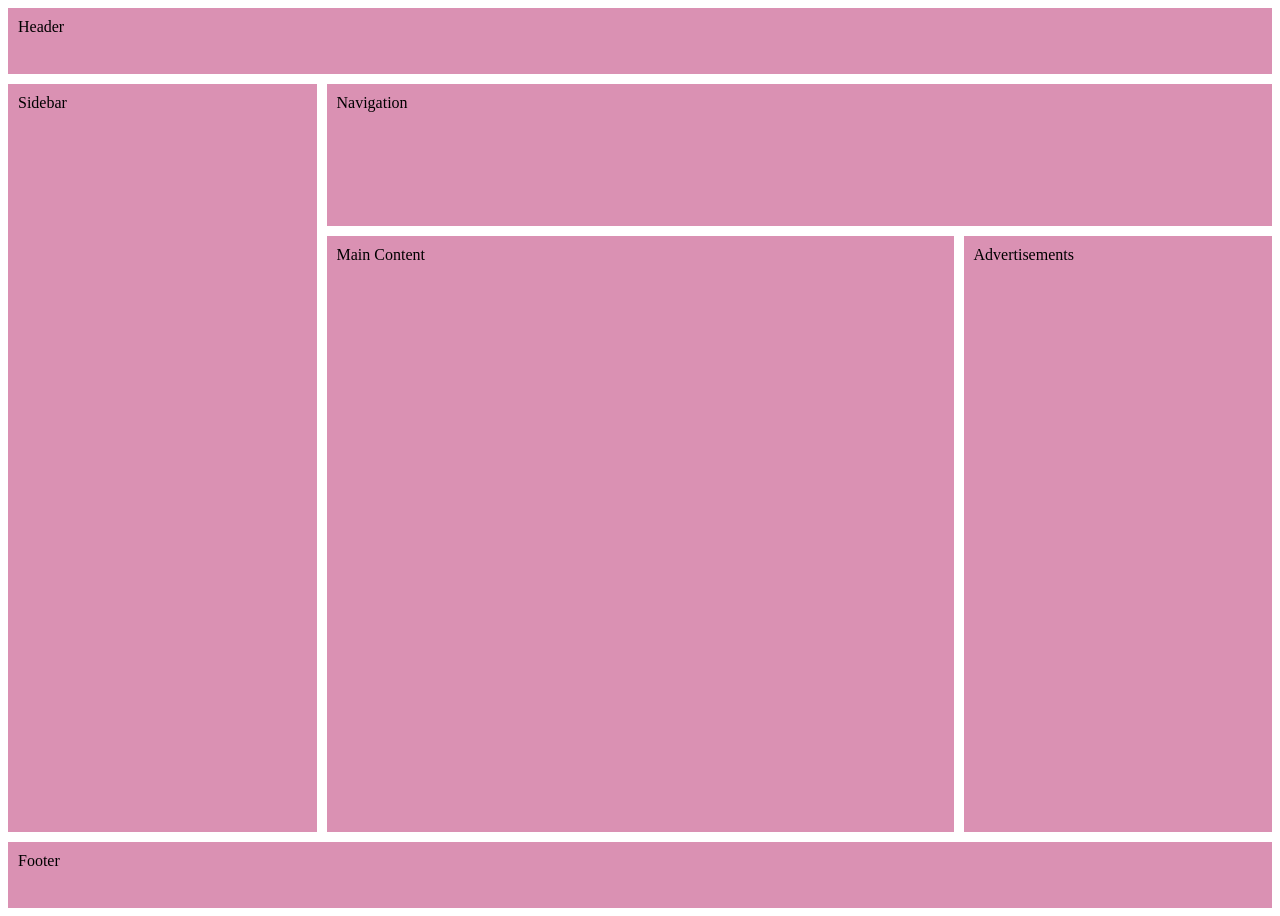
<file: CSS/grid-practice/index.html>
<!DOCTYPE html>
<html lang="en">
<head>
    <meta charset="UTF-8">
    <meta name="viewport" content="width=device-width, initial-scale=1.0">
    <title>Document</title>
    <style>
        .container {
            display: grid;
            height: 100vh;
            grid-template-columns: repeat(12, 1fr);
            grid-template-rows: repeat(12, 1fr);
            row-gap: 10px;
            column-gap: 10px;
            
        }
        .header {
            grid-column: 1/13;
        }
        .sidebar {
            grid-column: 1/4;
            grid-row: 2/12;
        }
        .nav {
            grid-column: 4/13;
            grid-row: 2/4;
        }
        .main {
            grid-column: 4/10;
            grid-row: 4/12;
        }
        .ads {
            grid-column: 10/13;
            grid-row: 4/12;
        }
        .foot {
            grid-column: 1/13;
            grid-row: 12/13;
        }
        
        .container > div {
           background-color: #da91b3;
            padding: 10px;
        }
        @media (max-width: 720px){
            .nav {
                grid-column: 1/13;
            }
            .sidebar 
                {
                    grid-column: 1/4;
                    grid-row: 4/12;
                }
                .main {
                    
                        grid-column: 4/13;
                        grid-row: 4/12;
                    
                }
                .ads{
                    grid-column: 1/4;
                    grid-row: 12/13;
                    font-size: 15px;
                }
                .foot {
                    grid-column: 4/13;
                    grid-row: 12/13;
                }
            }
    </style>
</head>
<body>
    <div class="container">
        <div class="header">Header</div>
        <div class="sidebar">Sidebar</div>
        <div class="nav">Navigation</div>
        <div class="main">Main Content</div>
        <div class="ads">Advertisements</div>
        <div class="foot">Footer</div>
    </div>
</body>
</html>
</file>
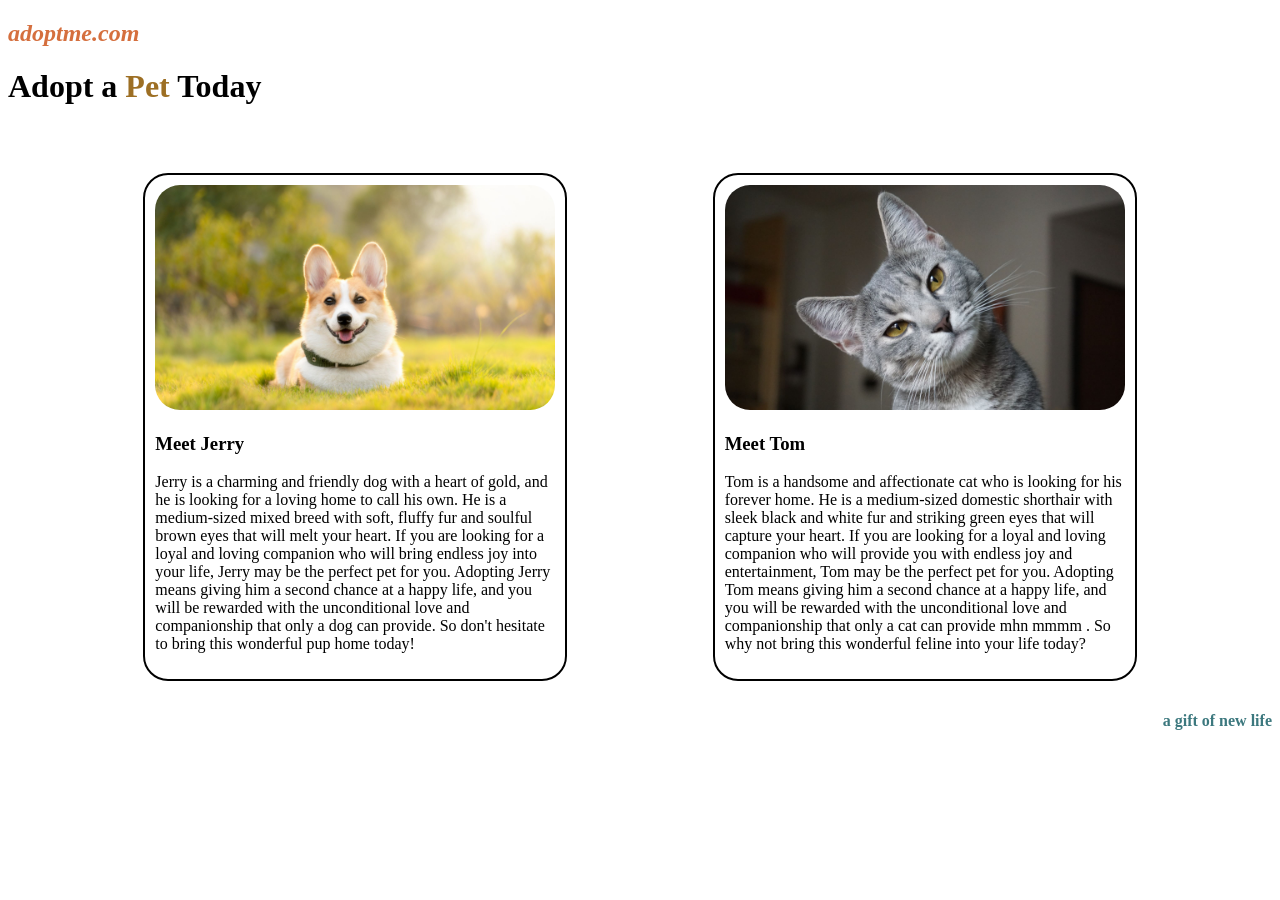
<file: CSS/pet_adoption_page/index.html>
<!DOCTYPE html>
<html lang="en">
  <head>
    <meta charset="UTF-8" />
    <meta http-equiv="X-UA-Compatible" content="IE=edge" />
    <meta name="viewport" content="width=device-width, initial-scale=1.0" />
    <title>CSS</title>
    <link rel="stylesheet" href="style.css" />
  </head>
  <body>
    <h2><i>adoptme.com</i></h2>
    <h1>Adopt a <span>Pet</span> Today</h1>
    <br /><br />
    <div id="pets">
      <div class="card">
        <img src="dog.jpg" alt="jerry" />
        <h3>Meet Jerry</h3>
        <p>
          Jerry is a charming and friendly dog with a heart of gold, and he is
          looking for a loving home to call his own. He is a medium-sized mixed
          breed with soft, fluffy fur and soulful brown eyes that will melt your
          heart. If you are looking for a loyal and loving companion who will
          bring endless joy into your life, Jerry may be the perfect pet for
          you. Adopting Jerry means giving him a second chance at a happy life,
          and you will be rewarded with the unconditional love and companionship
          that only a dog can provide. So don't hesitate to bring this wonderful
          pup home today!
        </p>
      </div>
      <div class="card">
        <img src="cat.jpg" alt="tom" />
        <h3>Meet Tom</h3>
        <p>
          Tom is a handsome and affectionate cat who is looking for his forever
          home. He is a medium-sized domestic shorthair with sleek black and
          white fur and striking green eyes that will capture your heart. If you
          are looking for a loyal and loving companion who will provide you with
          endless joy and entertainment, Tom may be the perfect pet for you.
          Adopting Tom means giving him a second chance at a happy life, and you
          will be rewarded with the unconditional love and companionship that
          only a cat can provide mhn mmmm . So why not bring this wonderful
          feline into your life today?
        </p>
      </div>
    </div>
    <h4>a gift of new life</h4>
  </body>
</html>
</file>
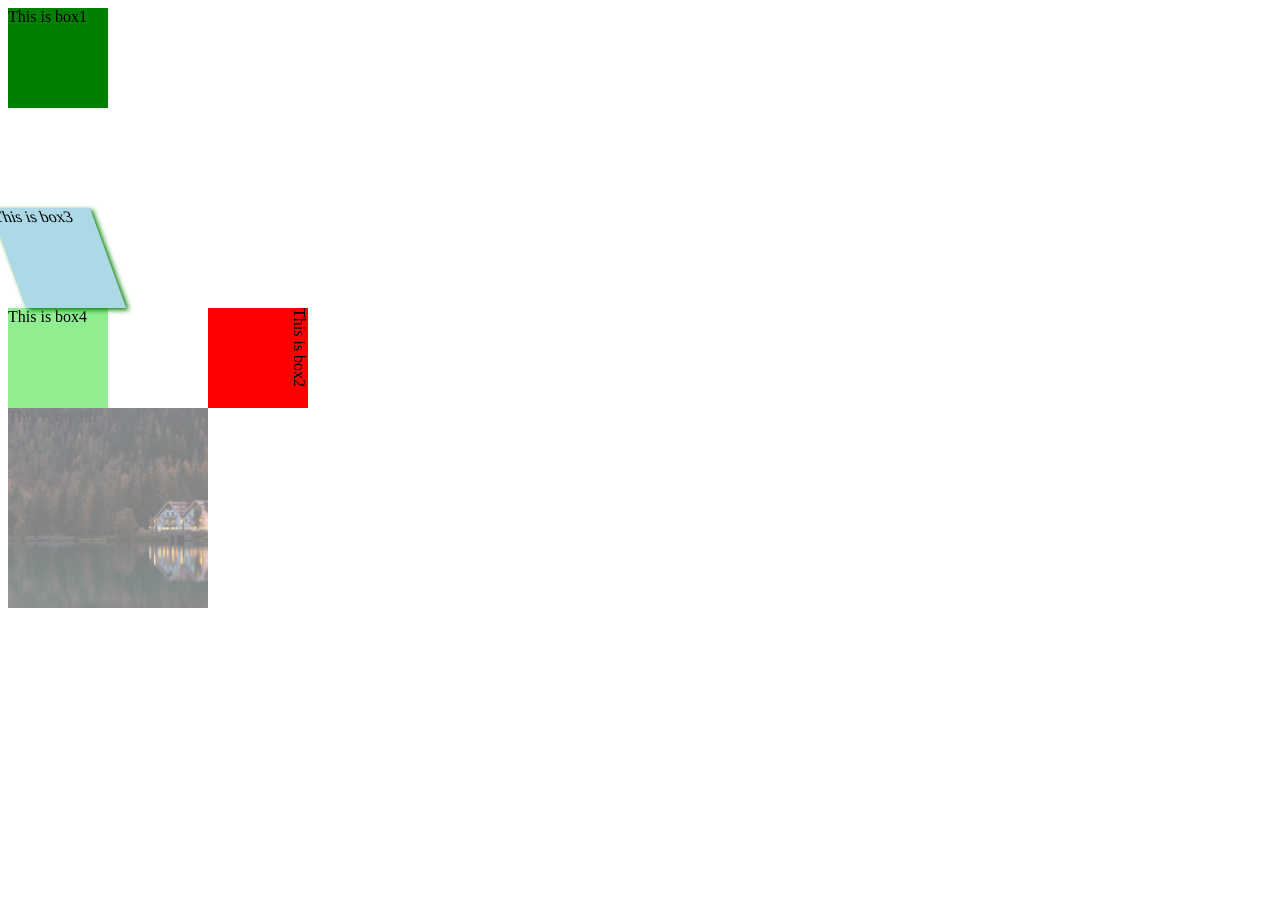
<file: CSS/Transforms and Transitions/index.html>
<!DOCTYPE html>
<html lang="en">
  <head>
    <meta charset="UTF-8" />
    <meta http-equiv="X-UA-Compatible" content="IE=edge" />
    <meta name="viewport" content="width=device-width, initial-scale=1.0" />
    <title>CSS Assignment</title>
    <style>
        /* Qs1. Add a 2s transition on box1 for width changes.
       It should have 'ease-in' speed curve & 0.5s delay  */

#box1 {
  width: 100px;
  height: 100px;
  background: green;
  transition: width 2s ease-in 0.5s;

}

#box1:hover {
  width: 600px;
}

/* Qs2. Using transform, move box2 200px to the right  & 
        200px down. Also rotate it 90deg.*/

#box2 {
  width: 100px;
  height: 100px;
  background: red;
  transform: translate(200px, 200px) rotate(90deg);
}

/* Qs3. Using transform, skew box3 20deg along the x axis.*/

#box3 {
  width: 100px;
  height: 100px;
  background: lightblue;
  transform: skewX(20deg);
  box-shadow: 2px 2px 5px green;
}

/* Qs4. Set a 2px horizontal & 2px vertical, green shadow 
        for box4, with a 5px blur radius.*/

#box4 {
  width: 100px;
  height: 100px;
  background: lightgreen;
    box-shadow: 2px 2px green 5px;
}

/* Qs5. Set Your picture or any picture as the background of the div
        "myPic". Also, set transparency of this div to 50%. */

#myPic {
  width: 200px;
  height: 200px;
  background: pink;
  background-image: url('image1.jpg');
  background-size: cover;
  opacity: 0.5;
}
    </style>
  </head>
  <body>
    <div id="box1">This is box1</div>
    <div id="box2">This is box2</div>
    <div id="box3">This is box3</div>
    <div id="box4">This is box4</div>
    <div id="myPic">This is my Pic</div>
  </body>
</html>
</file>
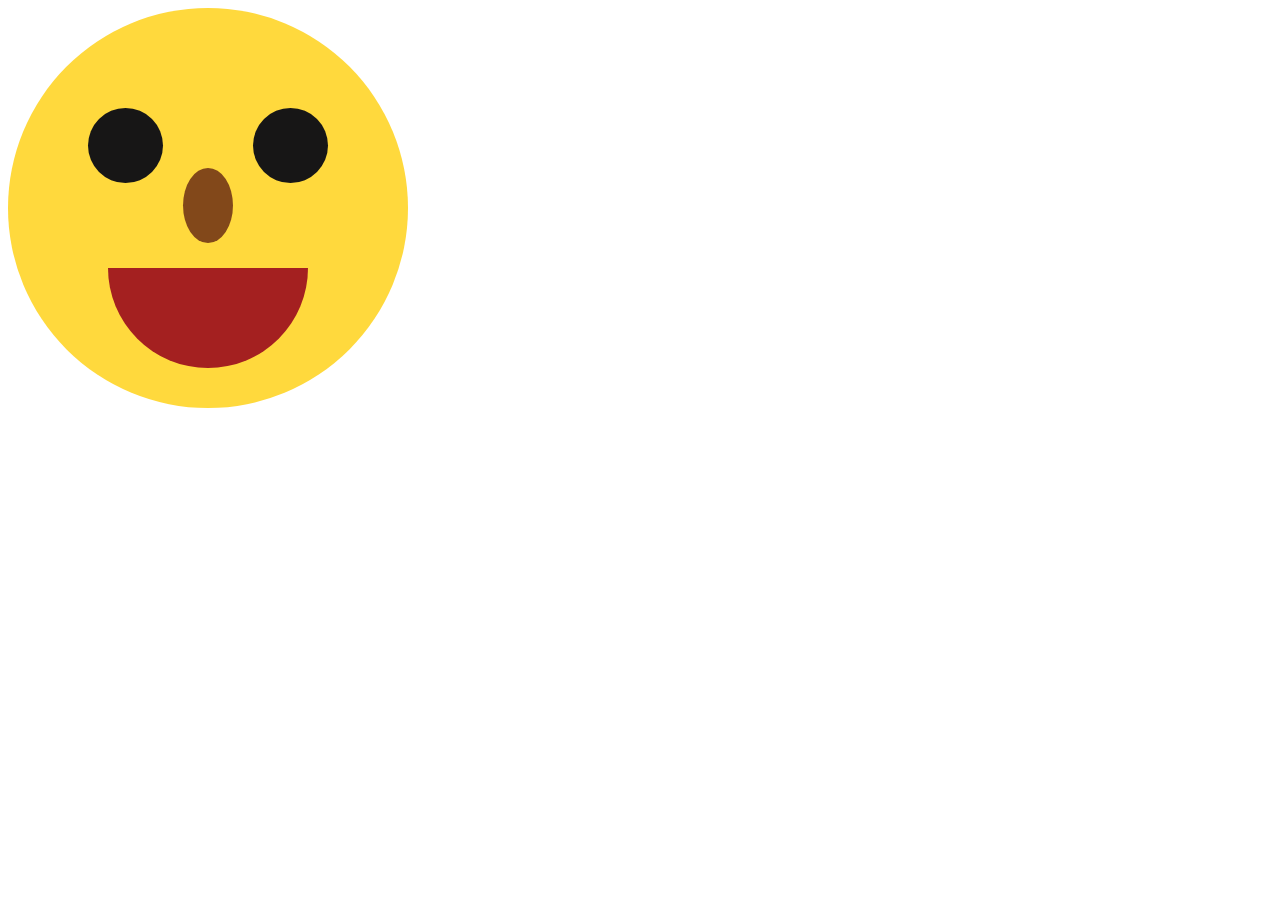
<file: CSS/Smiley-Face-Using-Position.html>
<!DOCTYPE html>
<html lang="en">
<head>
    <meta charset="UTF-8">
    <meta name="viewport" content="width=device-width, initial-scale=1.0">
    <title>Document</title>
    <style>
        .face {
            width: 400px;
            height: 400px;
            background-color: #FFD93D;
            border-radius: 50%;
            position: relative;
        }
        .mouth {
            width: 200px;
            height: 100px;
            background-color: #a42020;
            border-radius: 0 0 100px 100px;
            position: absolute;
            top:260px;
            left:100px;
        }
      
        .left-eye , .right-eye2 {
            width: 75px;
            height: 75px;
            background-color: #171616;
            border-radius: 50%;
            position: absolute;

        }
        .left-eye {
            top: 100px;
            left: 80px;
        }
        .right-eye2 {
            top: 100px;
            right: 80px;
        }
        .nose {
            position: absolute;
            height: 75px;
            width: 50px;
            background-color: #82481a;
            top: 160px;
            left: 175px;
            border-radius: 50%;
        }
            
    </style>
</head>
<body>
    <div class="face">
        <div class="eyes">
            <div class="left-eye"></div>
            <div class="right-eye2"></div>
        </div>
        <div class="nose"></div>
        <div class="mouth"></div>
    </div>
</body>
</html>
</file>
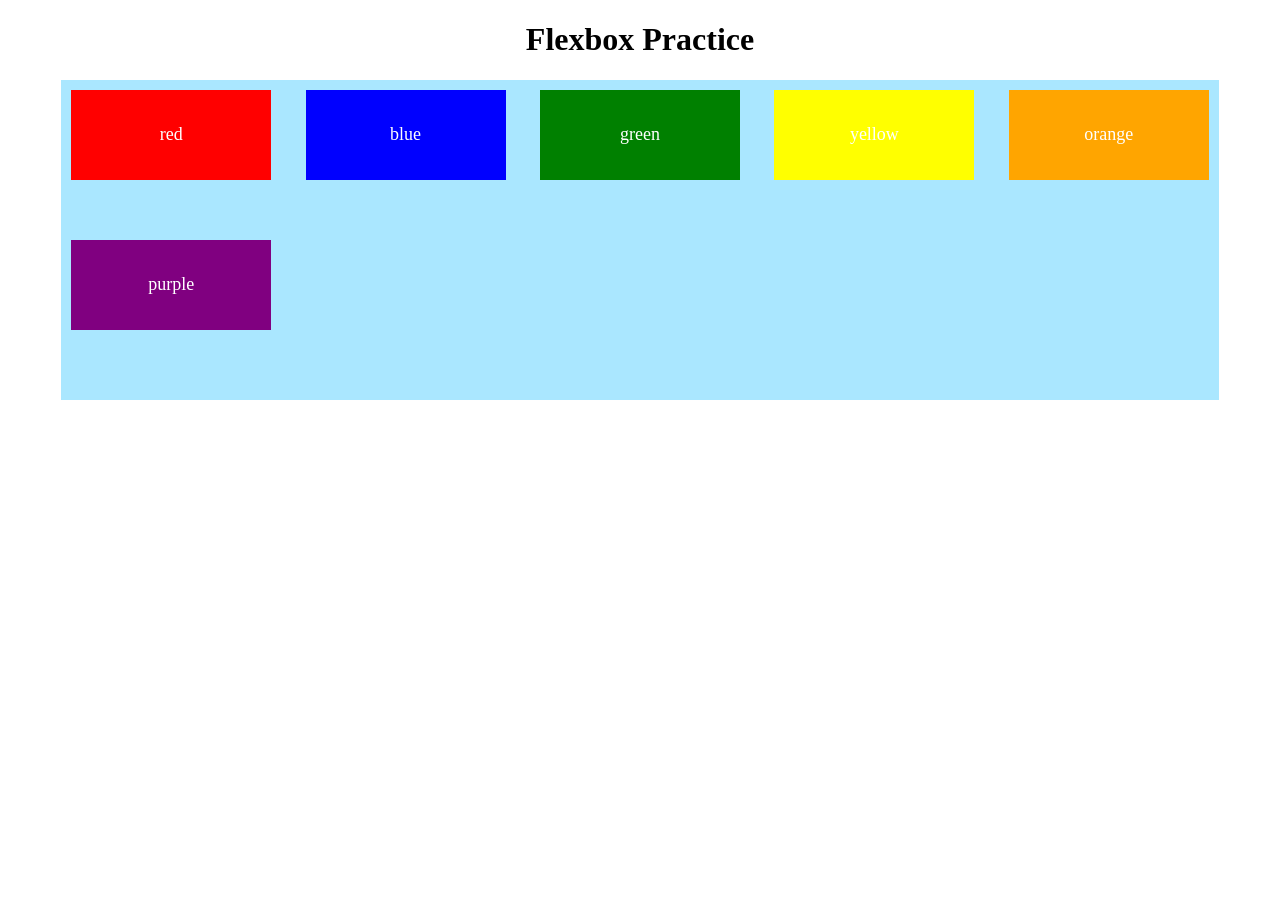
<file: CSS/flexbox-practice/flexbox-practice-1.html>
<!DOCTYPE html>
<html lang="en">
<head>
    <meta charset="UTF-8">
    <meta name="viewport" content="width=device-width, initial-scale=1.0">
    <title>Document</title>
    <style>
        h1 {
            text-align: center;
        }
        .red {
            background-color: red;
        }   
        .blue {
            background-color: blue;
        }
        .green {
            background-color: green;
        }
        .yellow {
            background-color: yellow;
        }
        .orange {
            background-color: orange;
        }
        .purple {
            background-color: purple;
        }
        .flex-container {
            height: 300px;
            width: 90%;
            margin: 20px auto;
            background-color: rgb(170, 231, 255);
            display: flex;
            justify-content: space-between;
            flex-wrap: wrap;
            padding: 10px;
            
            
        }
        .flex-container div {
            height: 90px;
            width: 200px;
            color: white;
            text-align: center;
            font-size: 18px;
            display: flex;
            justify-content: center;
            align-items: center;
            
            

        }
    </style>
</head>
<body>
    <h1>Flexbox Practice</h1>
    <div class="flex-container">
        <div class="red">red</div>
        <div class="blue">blue</div>
        <div class="green">green</div>
        <div class="yellow">yellow</div>
        <div class="orange">orange</div>
        <div class="purple">purple</div>
    </div>
</body>
</html>
</file>
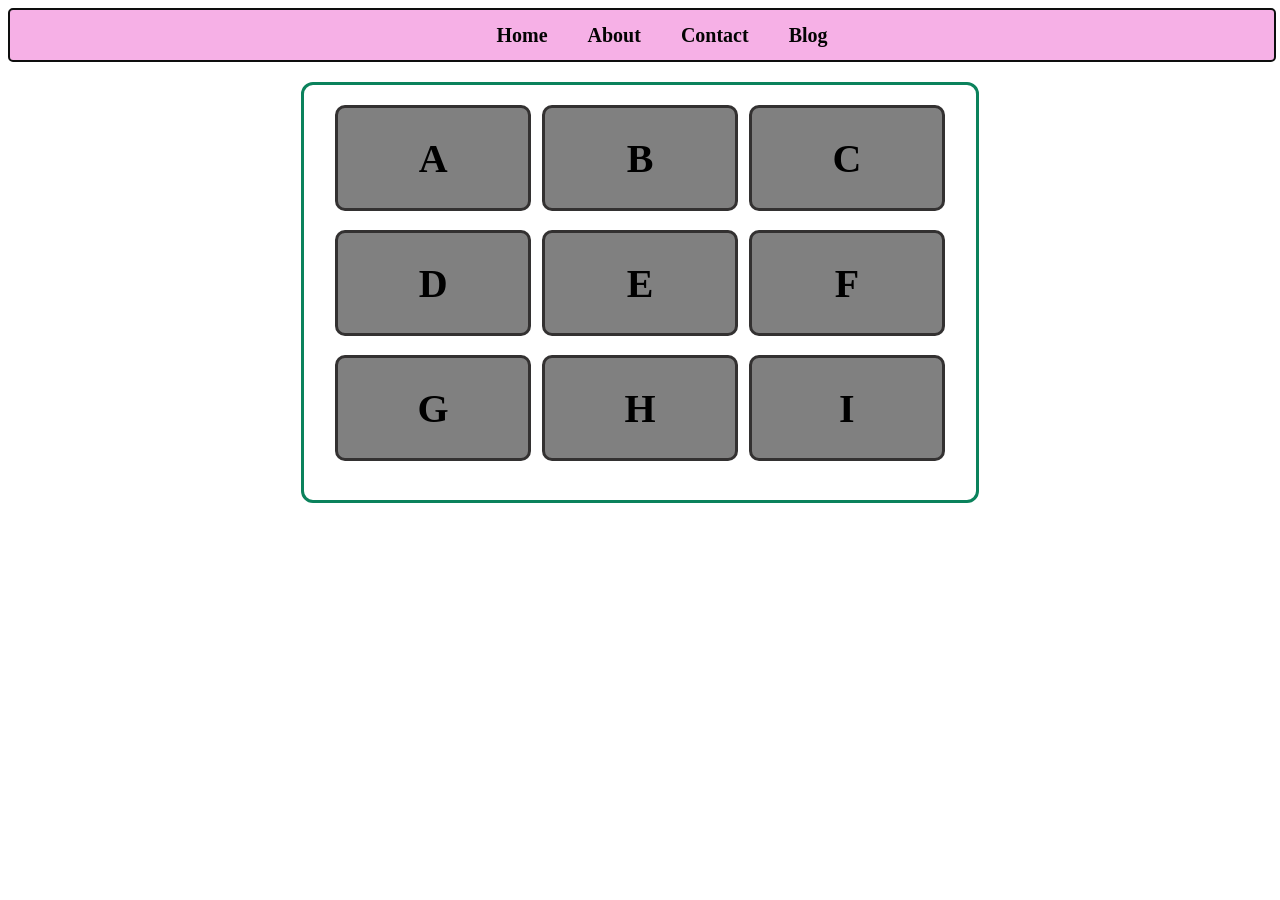
<file: CSS/flexbox-practice/flexbox-practice-2.html>
<!DOCTYPE html>
<html lang="en">
<head>
    <meta charset="UTF-8">
    <meta name="viewport" content="width=device-width, initial-scale=1.0">
    <title>Document</title>
    <style>
        .nav {
            height: 50px;
            width: 100%;
            background-color: rgb(246, 176, 230);
            display: flex;
            justify-content: center;
            align-items: center;
            border: 2px solid rgb(14, 14, 14);
           border-radius: 5px;
           margin-bottom: 20px;
        }
        .nav ul {
            display: flex;
            flex-direction: row;
              list-style: none;

        }
        .nav ul li {
            margin: 0 20px;
            font-size: 20px;
            font-weight: bold;
            color: rgb(4, 4, 4);
        }



        .outer {
            height: 375px;
            width: 50%;
            margin: 20px auto;
            display: flex;
            justify-content: space-evenly;
            
            padding: 20px;
            border: 3px solid rgb(11, 130, 92);
            border-radius: 12px;
            flex-wrap: wrap;
            
        }
        .outer div {
            height: 100px;
            width: 30%;
            background-color: gray;
            border: 3px solid rgb(51, 49, 49);
            border-radius: 10px;  
            display: flex;
            justify-content: center;
            align-items: center;  
            font-size: 40px;
            font-weight: bold;
        }

    </style>

</head>
<body>
    <div class="nav">
      <ul> 
        <li>Home</li>
        <li>About</li>
        <li>Contact</li>
        <li>Blog</li>
      </ul>
    </div>
    <div class="outer">
        <div class="box1">A</div>
        <div class="box2">B</div>
        <div class="box3">C</div>
        <div class="box4">D</div>
        <div class="box5">E</div>
        <div class="box6">F</div>
        <div class="box4">G</div>
        <div class="box5">H</div>
        <div class="box6">I</div>
    </div>
</body>
</html>
</file>
<file: CSS/pet_adoption_page/style.css>
.card {
  width: 400px;
  border: 2px solid black;
  border-radius: 25px;
  padding: 10px;
  margin: 10px;
}
img {
  width: 100%;
  border-radius: 25px;
}

h2 {
  color: #d56f3e;
}

span {
  color: #9d6f24;
}

h4 {
  text-align: right;
  color: #3c787e;
}

#pets {
  display: flex;
  justify-content: space-evenly;
}

@media (max-width: 750px) {
  #pets {
    flex-wrap: wrap;  
  }
}
</file>
